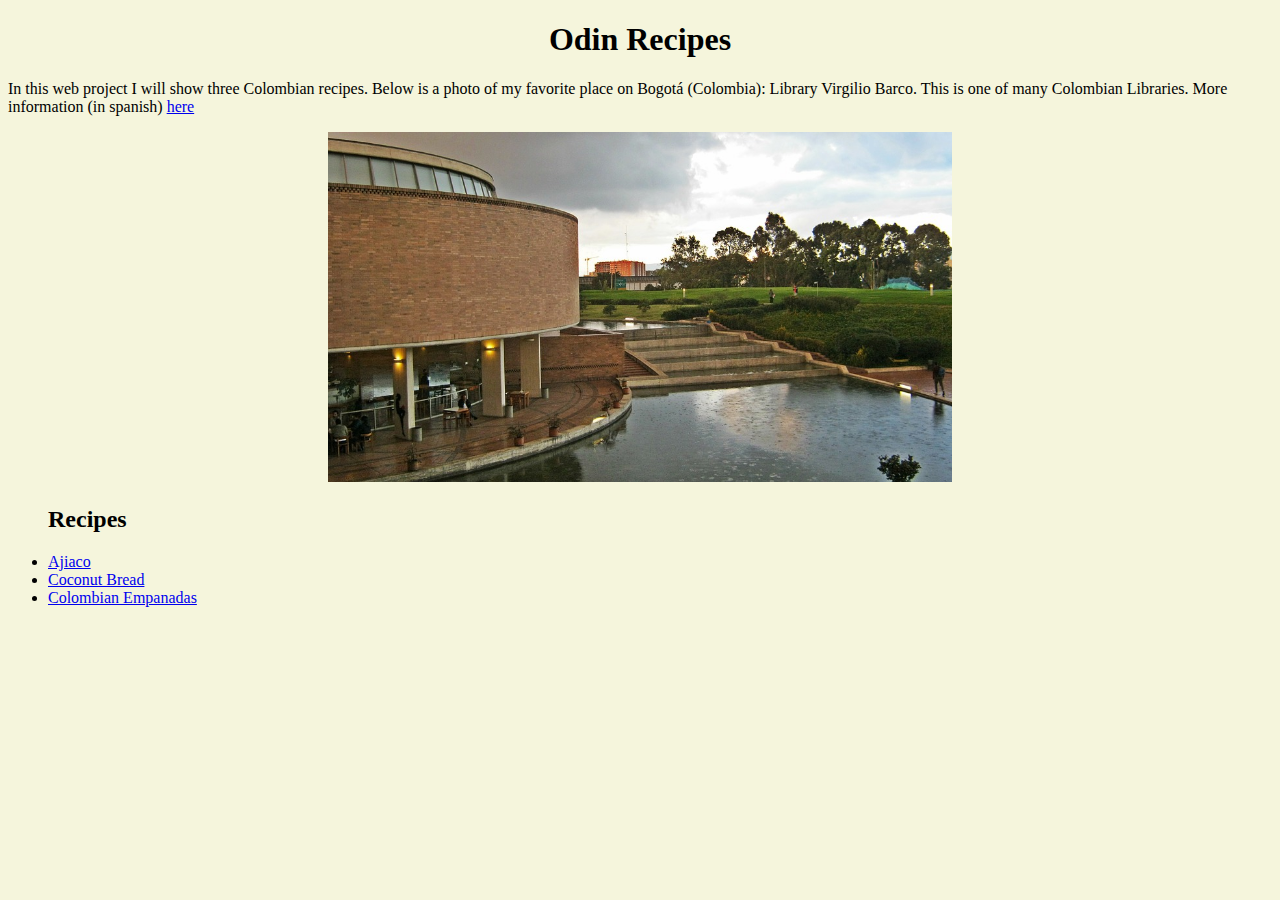
<file: index.html>
<!DOCTYPE html>
<html lang="en">
    <head>
        <meta charset="UTF-8">
        <link rel="stylesheet" href="./style.css">
        <title>Odin Recipes</title>
    </head>
    <body>
        <h1>Odin Recipes</h1>
        <p>In this web project I will show three Colombian recipes. Below is a photo of my favorite place on Bogotá (Colombia): Library Virgilio Barco. This is one of many Colombian Libraries. More information (in spanish) <a href="https://biblored.gov.co/bibliotecas/biblioteca-virgilio">here</a></p>
        <div class="img-divisor">
            <img src="./images/BibliotecaVirgilioBarco.png" alt="Virgilio's Barco Library">
        </div>
        <ul>
            <h2>Recipes</h2>
            <li><a href="./recipes/ajiaco.html">Ajiaco</a></li>
            <li><a href="./recipes/coconut_bread.html">Coconut Bread</a></li>
            <li><a href="./recipes/colombian_Empanadas.html">Colombian Empanadas</a></li>
        </ul>
    </body>
</html>
</file>
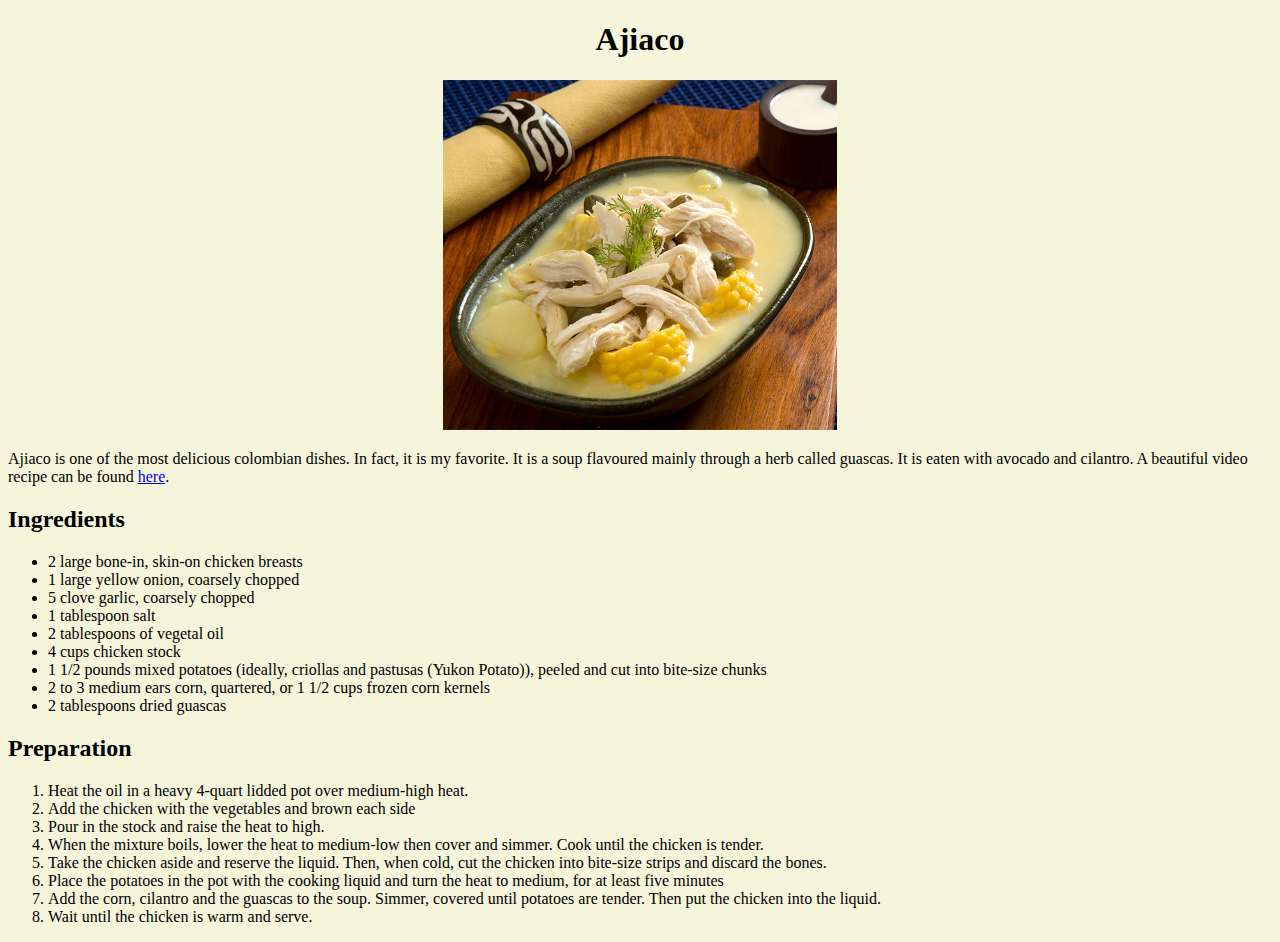
<file: recipes/ajiaco.html>
<!DOCTYPE html>
<html lang="en">
    <head>
        <meta charset="UTF-8">
        <title>Ajiaco's Recipe</title>
        <link rel="stylesheet" href="../style.css">
    </head>
    <body>
        <h1>Ajiaco</h1>
        <div class="img-divisor">
            <img src="../images/ajiaco.png" alt="Ajiaco">
        </div>
        <p>Ajiaco is one of the most delicious colombian dishes. In fact, it is my favorite. It is a soup flavoured mainly through a herb called guascas. It is eaten with avocado and cilantro. A beautiful video recipe can be found <a href="https://www.youtube.com/watch?v=aOw1w-V3u_g">here</a>. </p>
        <h2>Ingredients</h2>
            <ul>
                <li>2 large bone-in, skin-on chicken breasts</li>
                <li>1 large yellow onion, coarsely chopped</li>
                <li>5 clove garlic, coarsely chopped</li>
                <li>1 tablespoon salt</li>
                <li>2 tablespoons of vegetal oil</li>
                <li>4 cups chicken stock</li>
                <li>1 1/2 pounds mixed potatoes (ideally, criollas and pastusas (Yukon Potato)), peeled and cut into bite-size chunks</li>
                <li>2 to 3 medium ears corn, quartered, or 1 1/2 cups frozen corn kernels</li>
                <li>2 tablespoons dried guascas</li>
            </ul>
        <h2>Preparation</h2>
            <ol>
                <li>Heat the oil in a heavy 4-quart lidded pot over medium-high heat.</li>
                <li>Add the chicken with the vegetables and brown each side</li>
                <li>Pour in the stock and raise the heat to high.</li>
                <li>When the mixture boils, lower the heat to medium-low then cover and simmer. Cook until the chicken is tender.</li>
                <li>Take the chicken aside and reserve the liquid. Then, when cold, cut the chicken into bite-size strips and discard the bones.</li>
                <li>Place the potatoes in the pot with the cooking liquid and turn the heat to medium, for at least five minutes</li>
                <li>Add the corn, cilantro and the guascas to the soup. Simmer, covered until potatoes are tender. Then put the chicken into the liquid.</li>
                <li>Wait until the chicken is warm and serve.</li>
            </ol>
            
    </body>
</html>
</file>
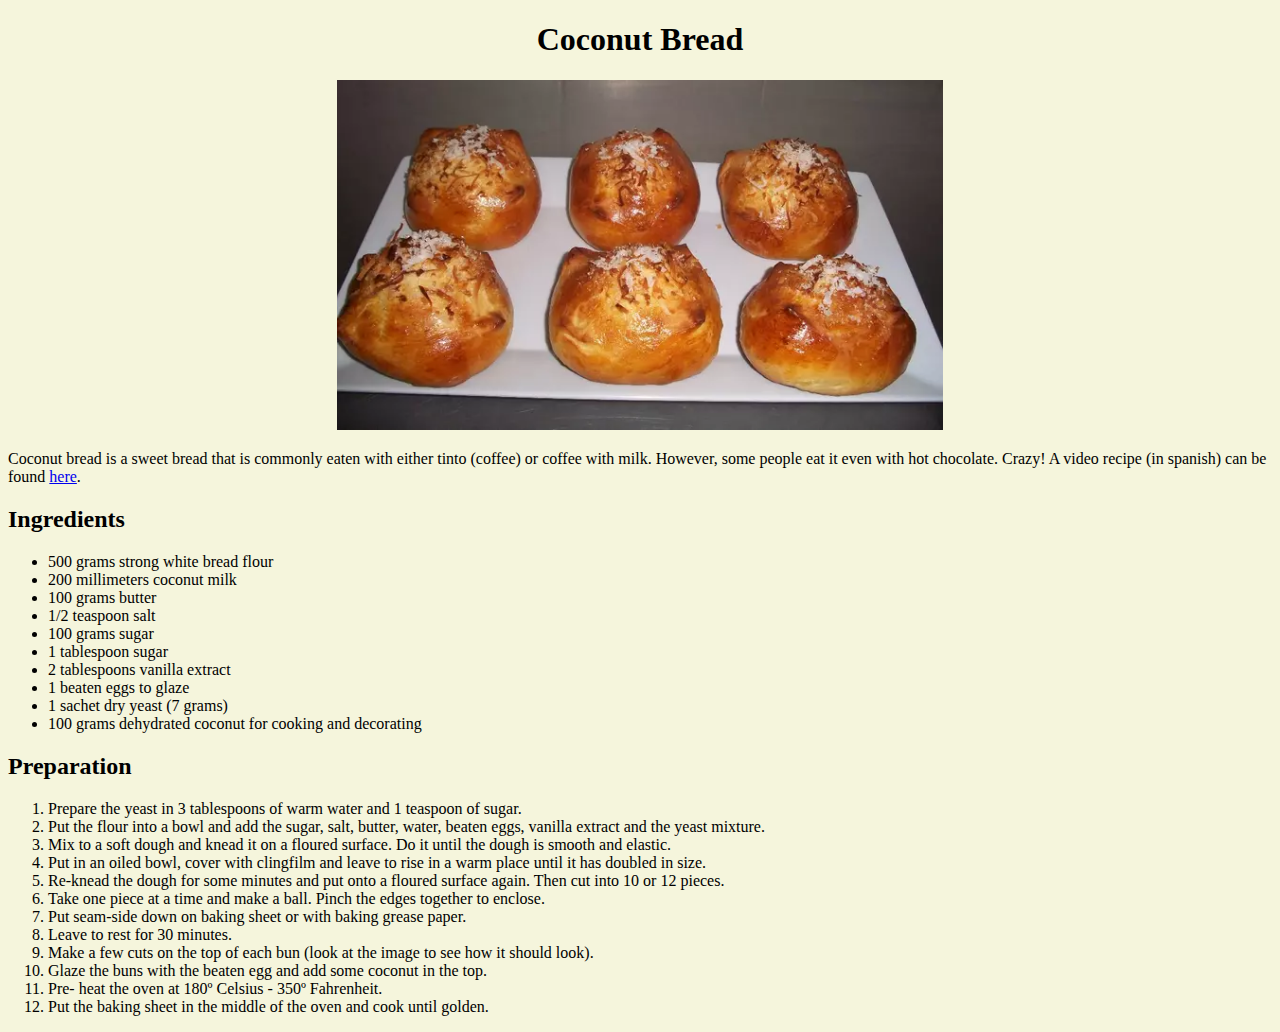
<file: recipes/coconut_bread.html>
<!DOCTYPE html>
<html lang="en">
    <head>
        <meta charset="UTF-8">
        <link rel="stylesheet" href="../style.css">
        <title>Coconut Bread Recipe</title>
    </head>
    <body>
        <h1>Coconut Bread</h1>
        <div class="img-divisor">
            <img src="../images/pancoco.png" alt="Pan coco">
        </div>
        <p>Coconut bread is a sweet bread that is commonly eaten with either tinto (coffee) or coffee with milk. However, some people eat it even with hot chocolate. Crazy! A video recipe (in spanish) can be found <a href="https://www.youtube.com/watch?v=th4-km4LFLY">here</a>. </p>
        <h2>Ingredients</h2>
            <ul>
                <li>500 grams strong white bread flour</li>
                <li>200 millimeters coconut milk </li>
                <li>100 grams butter</li>
                <li>1/2 teaspoon salt</li>
                <li>100 grams sugar</li>
                <li>1 tablespoon sugar </li>
                <li>2 tablespoons vanilla extract</li>
                <li>1 beaten eggs to glaze</li>
                <li>1 sachet dry yeast (7 grams)</li>
                <li>100 grams dehydrated coconut for cooking and decorating</li>
            </ul>
        <h2>Preparation</h2>
            <ol>
                <li>Prepare the yeast in 3 tablespoons of warm water and 1 teaspoon of sugar.</li>
                <li>Put the flour into a bowl and add the sugar, salt, butter, water, beaten eggs, vanilla extract and the yeast mixture.</li>
                <li>Mix to a soft dough and knead it on a floured surface. Do it until the dough is smooth and elastic.</li>
                <li>Put in an oiled bowl, cover with clingfilm and leave to rise in a warm place until it has doubled in size.</li>
                <li>Re-knead the dough for some minutes and put onto a floured surface again. Then cut into 10 or 12 pieces.</li>
                <li>Take one piece at a time and make a ball. Pinch the edges together to enclose.</li>
                <li>Put seam-side down on baking sheet or with baking grease paper.</li>
                <li>Leave to rest for 30 minutes. </li>
                <li>Make a few cuts on the top of each bun (look at the image to see how it should look).</li>
                <li>Glaze the buns with the beaten egg and add some coconut in the top.</li>
                <li>Pre- heat the oven at 180º Celsius - 350º Fahrenheit.</li>
                <li>Put the baking sheet in the middle of the oven and cook until golden.</li>
            </ol>
    </body>
</html>
</file>
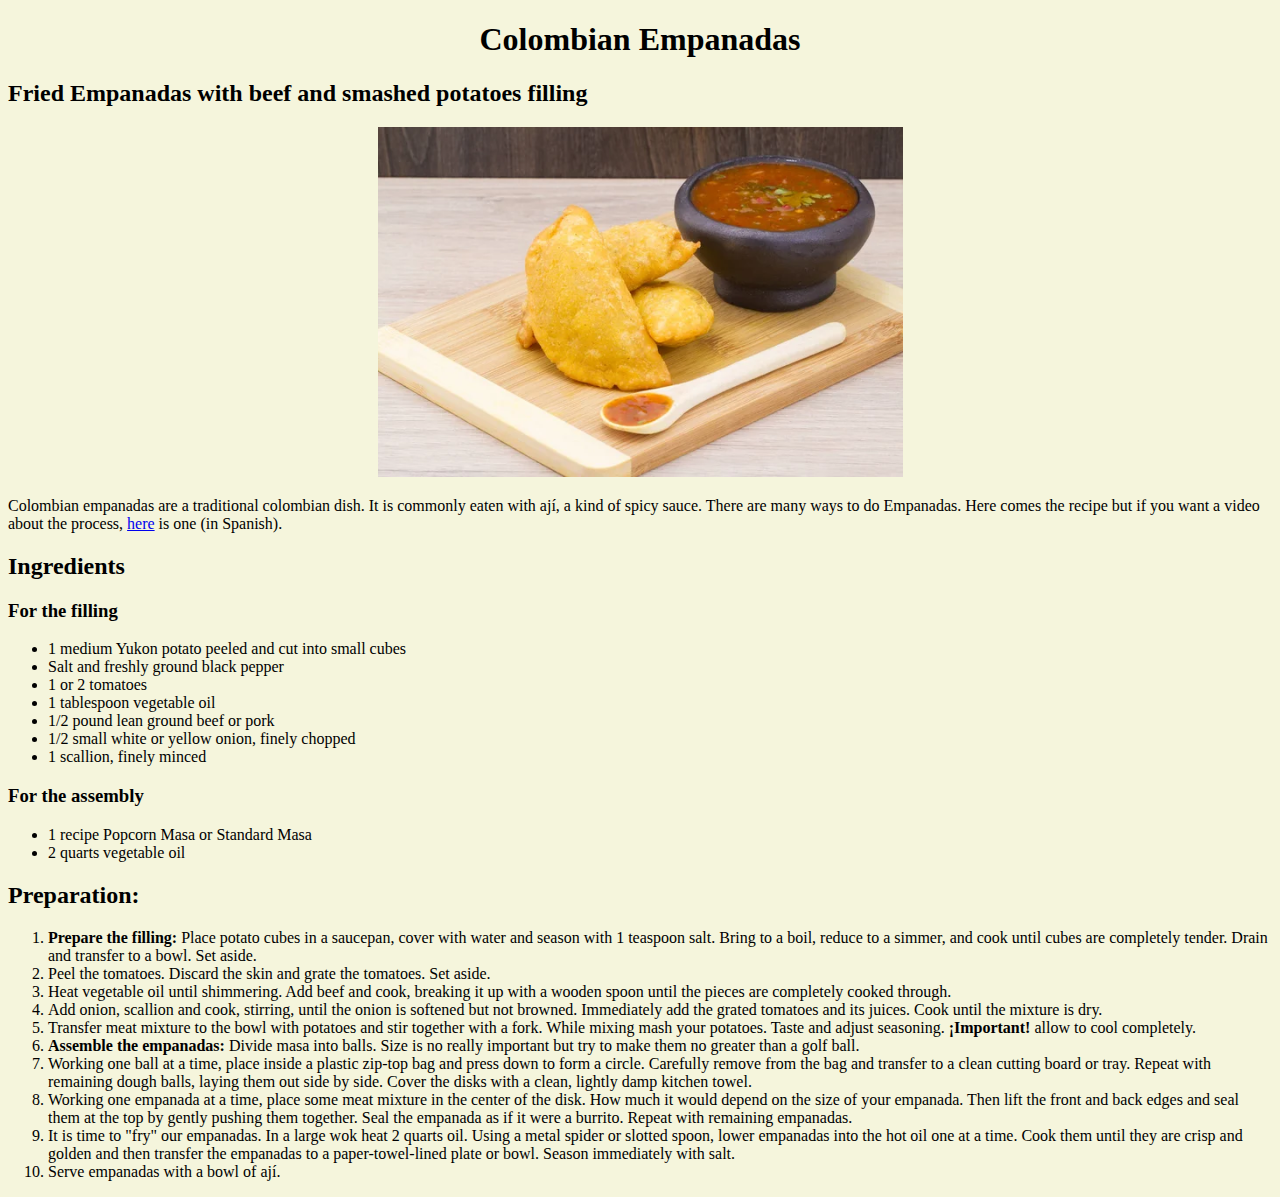
<file: recipes/colombian_Empanadas.html>
<!DOCTYPE html>
<html lang="en">
    <head>
        <meta charset="UTF-8">
        <link rel="stylesheet" href="../style.css">
        <title>Colombian Empanadas Recipe</title>
    </head>
    <body>
        <h1>Colombian Empanadas</h1>
        <h2>Fried Empanadas with beef and smashed potatoes filling</h2>
            <div class="img-divisor">
                <img src="../images/empanadas.png" alt="Empanadas">
            </div>
            <p>Colombian empanadas are a traditional colombian dish. It is commonly eaten with ají, a kind of spicy sauce. There are many ways to do Empanadas. Here comes the recipe but if you want a video about the process, <a href="https://www.youtube.com/watch?v=7RuF7ty-DNw">here</a> is one (in Spanish).</p>
        <h2>Ingredients</h2>
            <h3>For the filling</h3>
                <ul>
                    <li>1 medium Yukon potato peeled and cut into small cubes</li>
                    <li>Salt and freshly ground black pepper</li>
                    <li>1 or 2 tomatoes</li>
                    <li>1 tablespoon vegetable oil</li>
                    <li>1/2 pound lean ground beef or pork</li>
                    <li>1/2 small white or yellow onion, finely chopped</li>
                    <li>1 scallion, finely minced</li>
                </ul>
            <h3>For the assembly</h3>
                <ul>
                    <li>1 recipe Popcorn Masa or Standard Masa</li>
                    <li>2 quarts vegetable oil</li>
                </ul>
        <h2>Preparation:</h2>
            <ol>
                <li> <b>Prepare the filling:</b> Place potato cubes in a saucepan, cover with water and season with 1 teaspoon salt. Bring to a boil, reduce to a simmer, and cook until cubes are completely tender. Drain and transfer to a bowl. Set aside. </li>
                <li>Peel the tomatoes. Discard the skin and grate the tomatoes. Set aside.</li>
                <li>Heat vegetable oil until shimmering. Add beef and cook, breaking it up with a wooden spoon until the pieces are completely cooked through.</li> 
                <li>Add onion, scallion and cook, stirring, until the onion is softened but not browned. Immediately add the grated tomatoes and its juices. Cook until the mixture is dry.</li>
                <li>Transfer meat mixture to the bowl with potatoes and stir together with a fork. While mixing mash your potatoes. Taste and adjust seasoning. <strong>¡Important!</strong> allow to cool completely.</li>
                <li><b>Assemble the empanadas:</b> Divide masa into balls. Size is no really important but try to make them no greater than a golf ball.</li> 
                <li>Working one ball at a time, place inside a plastic zip-top bag and press down to form a circle. Carefully remove from the bag and transfer to a clean cutting board or tray. Repeat with remaining dough balls, laying them out side by side. Cover the disks with a clean, lightly damp kitchen towel.</li>
                <li>Working one empanada at a time, place some meat mixture in the center of the disk. How much it would depend on the size of your empanada. Then lift the front and back edges and seal them at the top by gently pushing them together. Seal the empanada as if it were a burrito. Repeat with remaining empanadas.</li>
                <li>It is time to "fry" our empanadas. In a large wok heat 2 quarts oil. Using a metal spider or slotted spoon, lower empanadas into the hot oil one at a time. Cook them until they are crisp and golden and then transfer the empanadas to a paper-towel-lined plate or bowl. Season immediately with salt.</li>
                <li>Serve empanadas with a bowl of ají.</li>
            </ol>
    </body>
</html>
</file>
<file: style.css>
body{
    font-family: Georgia, 'Times New Roman', Times, serif;
    background: beige;
}

img{
    height: 350px;
    width: auto;
}

h1{
    text-align: center;
}

.img-divisor{
    text-align: center;
}
</file>
